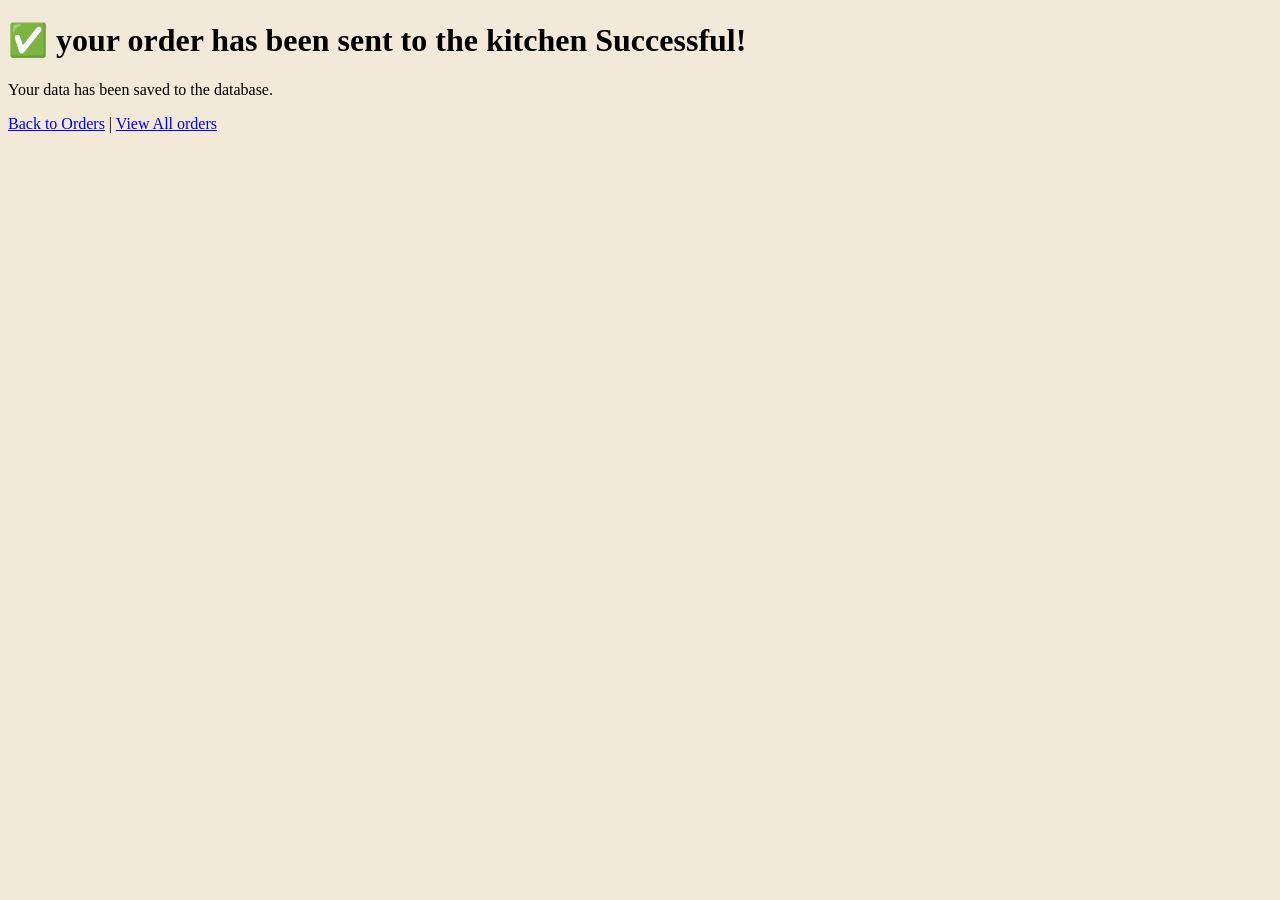
<file: server/templates/order-success.html>
<!DOCTYPE html> 

<html> 

<head>
    <meta charset="UTF-8" />
    <meta name="viewport" content="width=device-width, initial-scale=1.0" />

<title>Order Success</title> 

</head> 

<body style="background-color: #F2E9D8;"> 

<h1>✅ your order has been sent to the kitchen Successful!</h1> 

<p>Your data has been saved to the database.</p> 

<a href="/order">Back to Orders</a> | <a href="/orders">View All orders</a> 

</body> 

</html>
</file>
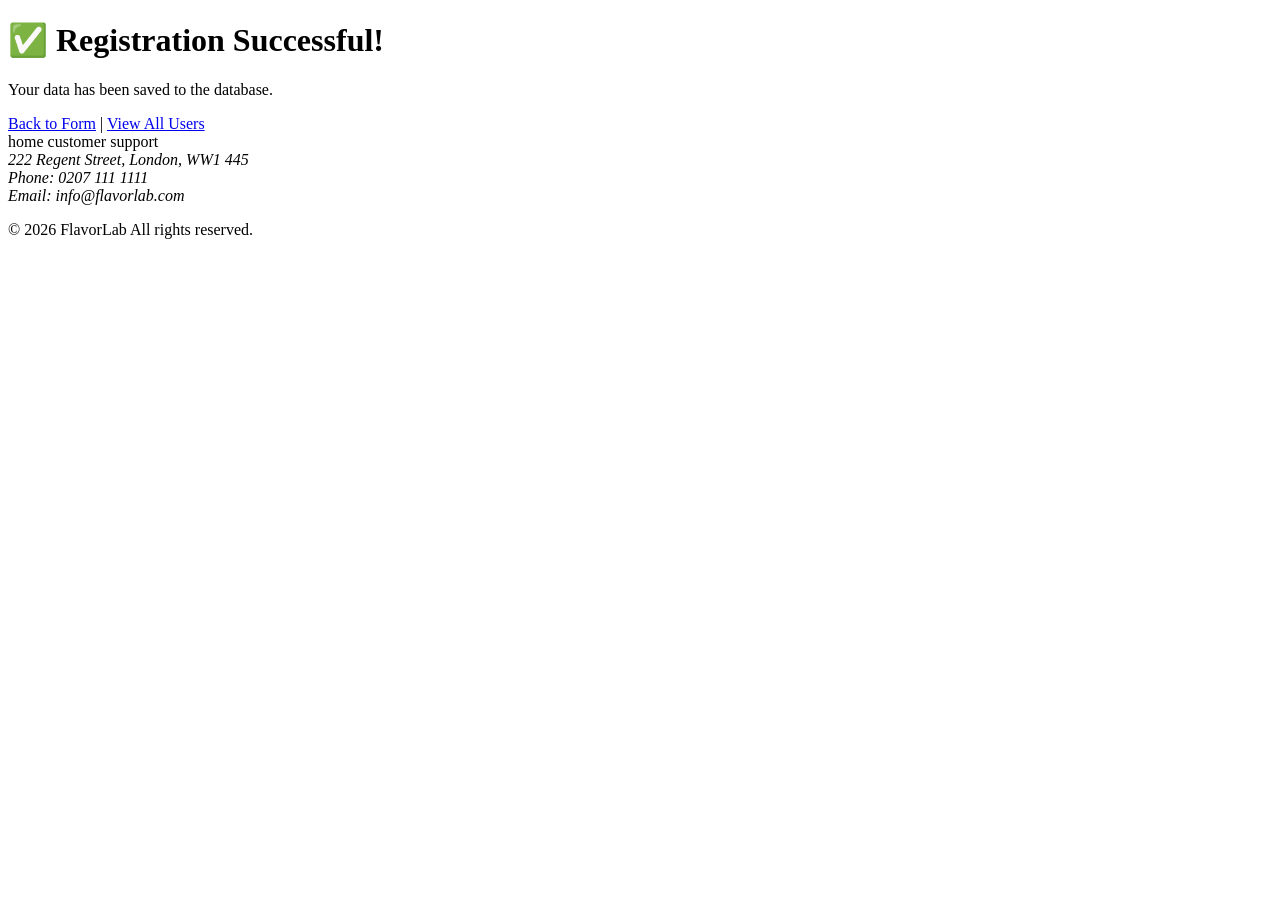
<file: server/templates/success.html>
<!DOCTYPE html>
<html>
<head>
    <meta charset="UTF-8" />
    <meta name="viewport" content="width=device-width, initial-scale=1.0" />
    <title>Success</title>
</head>
<body>
    <h1>✅ Registration Successful!</h1>
    <p>Your data has been saved to the database.</p>
    <a href="/">Back to Form</a> | <a href="/users">View All Users</a>
    <footer>
            home 
            customer support 

            <address>
                222 Regent Street, London, WW1 445 <br>
                Phone: 0207 111 1111 <br>
                Email: info@flavorlab.com
            </address>

            <p> © 2026 FlavorLab All rights reserved.</p>
        </footer>
</body>
</html>
</file>
